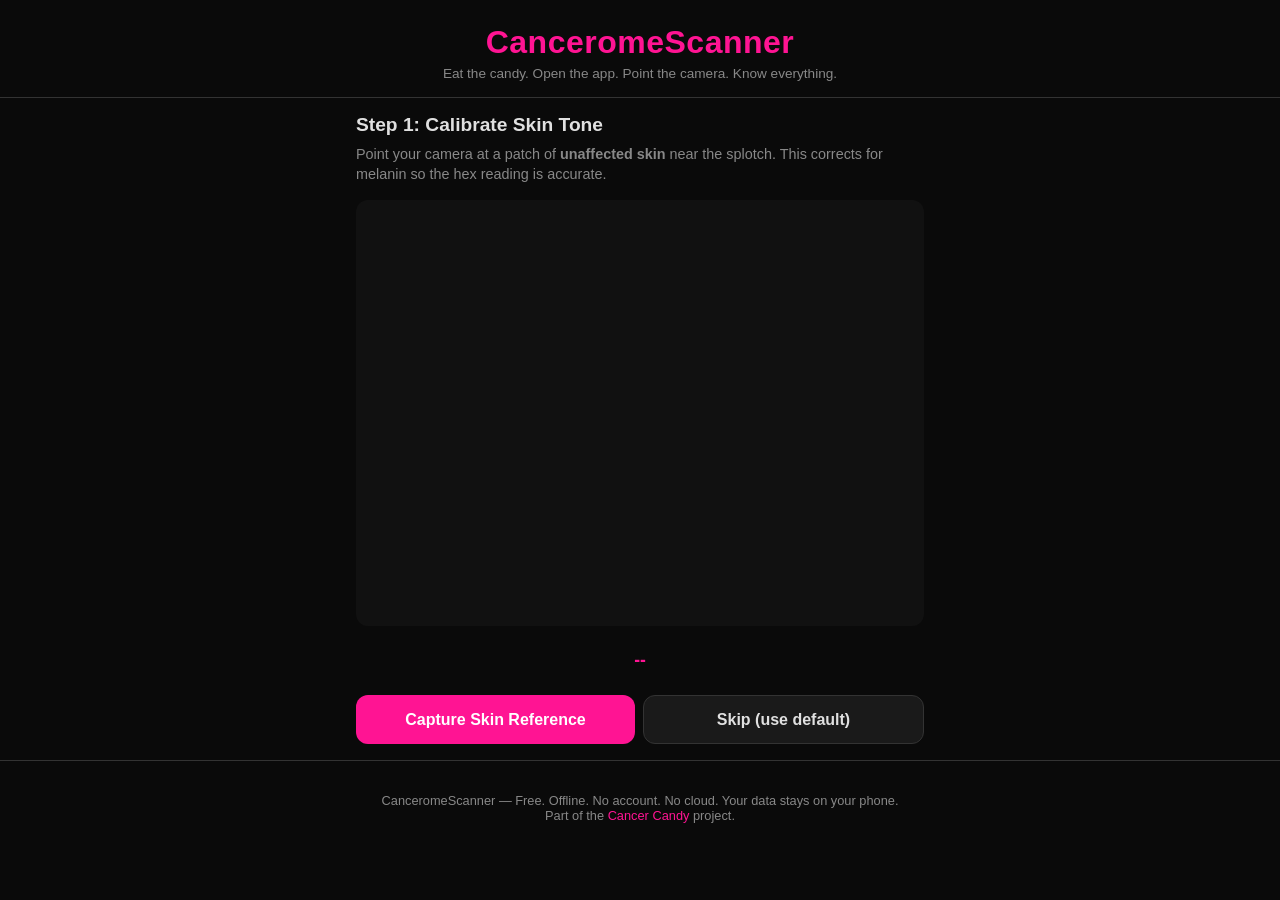
<file: src/pwa/index.html>
<!DOCTYPE html>
<html lang="en">
<head>
  <meta charset="UTF-8">
  <meta name="viewport" content="width=device-width, initial-scale=1.0, user-scalable=no">
  <meta name="theme-color" content="#FF1493">
  <meta name="description" content="Scan cancer candy splotches. Identify cancer type. Score severity. Route to doctor. Free. Offline. Now.">
  <title>CanceromeScanner</title>
  <link rel="manifest" href="manifest.json">
  <link rel="stylesheet" href="styles.css">
  <link rel="apple-touch-icon" href="icons/icon-192.png">
</head>
<body>
  <header>
    <h1>CanceromeScanner</h1>
    <p class="tagline">Eat the candy. Open the app. Point the camera. Know everything.</p>
  </header>

  <main>
    <!-- Step 1: Skin Calibration -->
    <section id="step-calibrate" class="step active">
      <h2>Step 1: Calibrate Skin Tone</h2>
      <p>Point your camera at a patch of <strong>unaffected skin</strong> near the splotch. This corrects for melanin so the hex reading is accurate.</p>
      <div id="calibration-preview" class="camera-preview"></div>
      <div class="skin-type-display">
        <span id="detected-skin-type">--</span>
        <span id="skin-type-name"></span>
      </div>
      <div class="button-row">
        <button id="btn-calibrate" class="btn-primary">Capture Skin Reference</button>
        <button id="btn-skip-calibrate" class="btn-secondary">Skip (use default)</button>
      </div>
    </section>

    <!-- Step 2: Scan Splotch -->
    <section id="step-scan" class="step">
      <h2>Step 2: Scan Splotch</h2>
      <p>Point your camera at the <strong>colored splotch</strong>. Hold steady.</p>
      <div id="scan-preview" class="camera-preview">
        <canvas id="scan-canvas"></canvas>
        <div id="scan-crosshair" class="crosshair"></div>
      </div>
      <div class="scan-info">
        <div class="hex-display">
          <span class="hex-label">Detected:</span>
          <span id="hex-value" class="hex-value">#------</span>
          <span id="hex-swatch" class="hex-swatch"></span>
        </div>
        <div id="cancer-type-match" class="match-display">--</div>
      </div>
      <div class="button-row">
        <button id="btn-capture" class="btn-primary">Capture Splotch</button>
        <button id="btn-back-calibrate" class="btn-secondary">Back</button>
      </div>
    </section>

    <!-- Step 3: Body Position -->
    <section id="step-position" class="step">
      <h2>Step 3: Mark Body Position</h2>
      <p>Tap where on the body the splotch is located.</p>
      <div id="body-map-container" class="body-map">
        <svg id="body-svg" viewBox="0 0 200 500" class="body-outline">
          <!-- Simplified anterior body outline -->
          <ellipse cx="100" cy="30" rx="22" ry="28" class="body-part" data-region="head" />
          <rect x="85" y="58" width="30" height="15" rx="5" class="body-part" data-region="neck-anterior" />
          <rect x="60" y="73" width="80" height="55" rx="10" class="body-part" data-region="chest" />
          <rect x="65" y="128" width="70" height="50" rx="5" class="body-part" data-region="abdomen-upper-center" />
          <rect x="65" y="178" width="70" height="40" rx="5" class="body-part" data-region="abdomen-lower" />
          <rect x="70" y="218" width="60" height="40" rx="8" class="body-part" data-region="pelvis" />
          <rect x="70" y="258" width="25" height="100" rx="8" class="body-part" data-region="extremities" />
          <rect x="105" y="258" width="25" height="100" rx="8" class="body-part" data-region="extremities" />
          <rect x="32" y="80" width="22" height="90" rx="8" class="body-part" data-region="extremities" />
          <rect x="146" y="80" width="22" height="90" rx="8" class="body-part" data-region="extremities" />
          <rect x="70" y="358" width="25" height="110" rx="8" class="body-part" data-region="extremities" />
          <rect x="105" y="358" width="25" height="110" rx="8" class="body-part" data-region="extremities" />
        </svg>
        <div id="position-label" class="position-label">Tap a body region</div>
      </div>
      <div class="button-row">
        <button id="btn-confirm-position" class="btn-primary" disabled>Confirm Position</button>
        <button id="btn-back-scan" class="btn-secondary">Back</button>
      </div>
    </section>

    <!-- Step 4: Analysis Results -->
    <section id="step-results" class="step">
      <h2>Step 4: Results</h2>
      <div id="results-container">
        <div class="result-card" id="card-type">
          <h3>Cancer Type</h3>
          <div id="result-type-name" class="result-value">--</div>
          <div id="result-type-hex" class="result-hex">--</div>
          <div id="result-chromophore" class="result-detail">--</div>
        </div>

        <div class="result-card" id="card-severity">
          <h3>Severity Score</h3>
          <div id="result-severity-level" class="severity-badge">--</div>
          <div id="result-severity-score" class="result-value">--</div>
          <div id="result-severity-action" class="result-action">--</div>
        </div>

        <div class="result-card" id="card-features">
          <h3>Splotch Features</h3>
          <table id="features-table">
            <tr><td>Size</td><td id="feat-size">--</td></tr>
            <tr><td>Intensity</td><td id="feat-intensity">--</td></tr>
            <tr><td>Edge</td><td id="feat-edge">--</td></tr>
            <tr><td>Satellites</td><td id="feat-satellites">--</td></tr>
            <tr><td>Fade Rate</td><td id="feat-fade">--</td></tr>
          </table>
        </div>

        <div class="result-card" id="card-doctor">
          <h3>Recommended Specialist</h3>
          <div id="result-specialist" class="result-value">--</div>
          <div id="result-urgency" class="result-detail">--</div>
        </div>

        <div class="result-card" id="card-timeline">
          <h3>Scan History</h3>
          <div id="timeline-chart" class="timeline-chart">
            <p class="empty-state">First scan — no history yet.</p>
          </div>
        </div>
      </div>

      <div class="button-row">
        <button id="btn-export" class="btn-primary">Export Encrypted Report</button>
        <button id="btn-new-scan" class="btn-secondary">New Scan</button>
        <button id="btn-3d-view" class="btn-secondary">3D Cancerome</button>
      </div>

      <div class="disclaimer">
        <strong>This is a triage aid, not a diagnosis.</strong> All detections require clinical confirmation via imaging and biopsy. When in doubt, see a doctor.
      </div>
    </section>

    <!-- 3D Cancerome View (overlay) -->
    <section id="step-3d" class="step overlay">
      <h2>Full Body Cancerome</h2>
      <div id="cancerome-3d-container" class="cancerome-3d"></div>
      <div class="button-row">
        <button id="btn-close-3d" class="btn-secondary">Close</button>
      </div>
    </section>
  </main>

  <footer>
    <p>CanceromeScanner — Free. Offline. No account. No cloud. Your data stays on your phone.</p>
    <p>Part of the <a href="https://github.com/TimeLordRaps/cancer-candy">Cancer Candy</a> project.</p>
  </footer>

  <!-- Load order matters: data modules first, then pipeline, then orchestrator -->
  <script type="module" src="js/hex-lookup.js"></script>
  <script type="module" src="js/skin-calibration.js"></script>
  <script type="module" src="js/body-mapper.js"></script>
  <script type="module" src="js/splotch-analyzer.js"></script>
  <script type="module" src="js/severity-scorer.js"></script>
  <script type="module" src="js/doctor-router.js"></script>
  <script type="module" src="js/timeline.js"></script>
  <script type="module" src="js/cancerome-3d.js"></script>
  <script type="module" src="js/export.js"></script>
  <script type="module" src="js/camera.js"></script>
  <script type="module" src="js/app.js"></script>
</body>
</html>
</file>
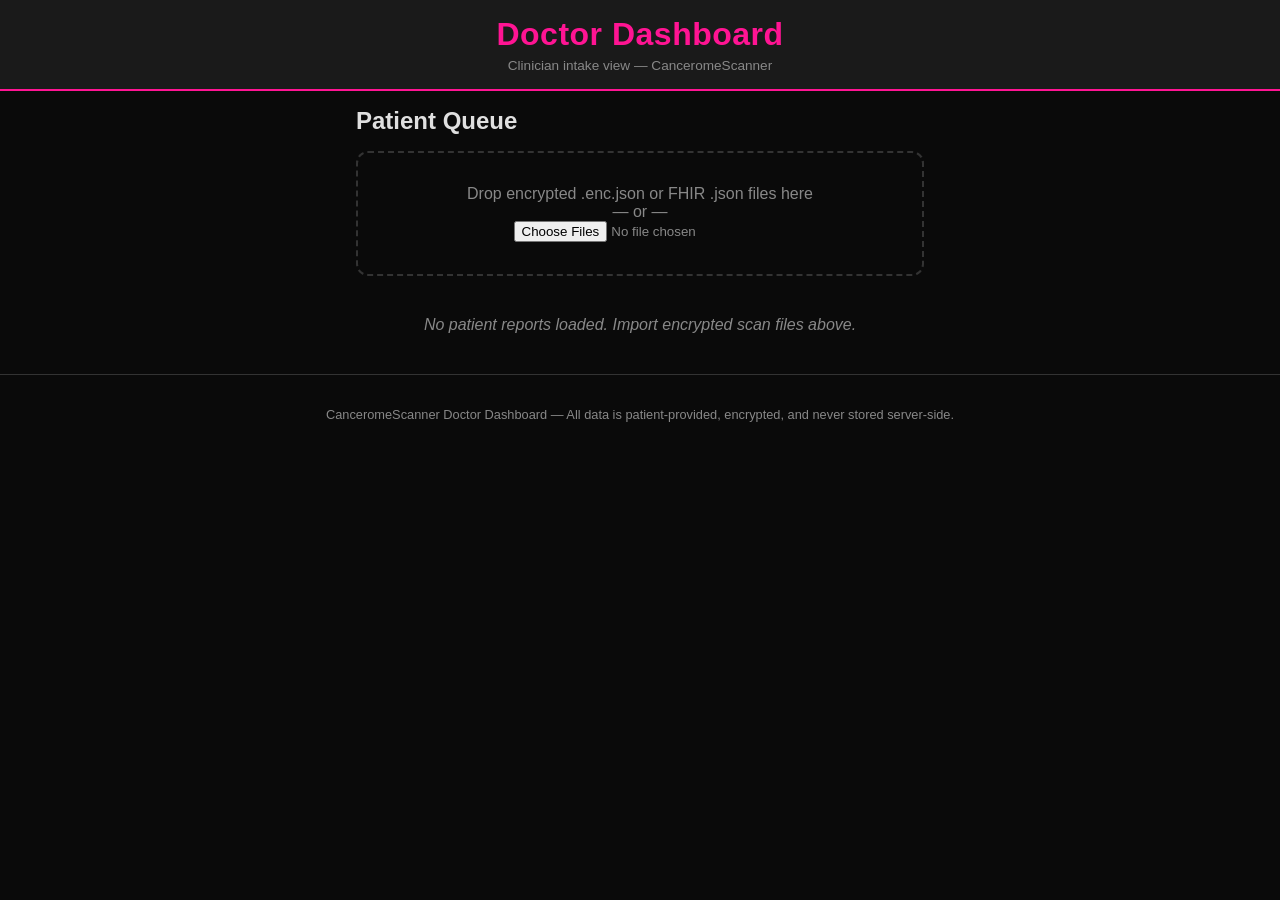
<file: src/pwa/doctor-dashboard.html>
<!DOCTYPE html>
<html lang="en">
<head>
  <meta charset="UTF-8">
  <meta name="viewport" content="width=device-width, initial-scale=1.0">
  <meta name="theme-color" content="#FF1493">
  <title>CanceromeScanner — Doctor Dashboard</title>
  <link rel="stylesheet" href="styles.css">
  <style>
    .dashboard-header {
      background: var(--bg-card);
      padding: 1rem;
      border-bottom: 2px solid var(--accent);
    }
    .patient-queue {
      list-style: none;
      padding: 0;
    }
    .patient-card {
      background: var(--bg-card);
      border-radius: var(--radius);
      padding: 1rem;
      margin-bottom: 0.75rem;
      border-left: 4px solid var(--border);
      cursor: pointer;
      transition: background 0.15s;
    }
    .patient-card:hover {
      background: var(--bg-card-hover);
    }
    .patient-card .type-name {
      font-weight: 700;
      font-size: 1.1rem;
    }
    .patient-card .severity {
      display: inline-block;
      padding: 0.2rem 0.6rem;
      border-radius: 12px;
      font-size: 0.75rem;
      font-weight: 700;
      text-transform: uppercase;
    }
    .patient-card .time {
      color: var(--text-muted);
      font-size: 0.8rem;
    }
    .import-zone {
      border: 2px dashed var(--border);
      border-radius: var(--radius);
      padding: 2rem;
      text-align: center;
      margin: 1rem 0;
      color: var(--text-muted);
    }
    .import-zone.dragover {
      border-color: var(--accent);
      color: var(--accent);
    }
    .detail-view {
      display: none;
    }
    .detail-view.active {
      display: block;
    }
  </style>
</head>
<body>
  <header class="dashboard-header">
    <h1>Doctor Dashboard</h1>
    <p class="tagline">Clinician intake view — CanceromeScanner</p>
  </header>

  <main>
    <section id="queue-view">
      <h2>Patient Queue</h2>

      <div id="import-zone" class="import-zone">
        <p>Drop encrypted .enc.json or FHIR .json files here</p>
        <p>— or —</p>
        <input type="file" id="file-input" accept=".json" multiple>
      </div>

      <ul id="patient-queue" class="patient-queue">
        <li class="empty-state">No patient reports loaded. Import encrypted scan files above.</li>
      </ul>
    </section>

    <section id="detail-view" class="detail-view">
      <button id="btn-back-queue" class="btn-secondary" style="margin-bottom: 1rem;">← Back to Queue</button>
      <div id="detail-content"></div>
    </section>
  </main>

  <footer>
    <p>CanceromeScanner Doctor Dashboard — All data is patient-provided, encrypted, and never stored server-side.</p>
  </footer>

  <script src="dashboard.js"></script>
</body>
</html>
</file>
<file: src/pwa/styles.css>
/* CanceromeScanner — Mobile-first, dark theme, medical-grade readability */

:root {
  --bg: #0a0a0a;
  --bg-card: #1a1a1a;
  --bg-card-hover: #222;
  --text: #e0e0e0;
  --text-muted: #888;
  --accent: #FF1493;
  --accent-dim: #cc1077;
  --success: #4CAF50;
  --warning: #FF9800;
  --danger: #F44336;
  --critical: #9C27B0;
  --border: #333;
  --radius: 12px;
  --font: -apple-system, BlinkMacSystemFont, 'Segoe UI', Roboto, sans-serif;
}

* {
  margin: 0;
  padding: 0;
  box-sizing: border-box;
}

html, body {
  font-family: var(--font);
  background: var(--bg);
  color: var(--text);
  min-height: 100vh;
  overflow-x: hidden;
  -webkit-text-size-adjust: 100%;
}

header {
  text-align: center;
  padding: 1.5rem 1rem 1rem;
  border-bottom: 1px solid var(--border);
}

header h1 {
  font-size: 1.5rem;
  font-weight: 700;
  color: var(--accent);
  letter-spacing: 0.5px;
}

.tagline {
  font-size: 0.85rem;
  color: var(--text-muted);
  margin-top: 0.3rem;
}

main {
  max-width: 480px;
  margin: 0 auto;
  padding: 1rem;
}

/* Steps — only .active is visible */
.step {
  display: none;
}
.step.active {
  display: block;
}

.step h2 {
  font-size: 1.2rem;
  margin-bottom: 0.5rem;
}

.step p {
  font-size: 0.9rem;
  color: var(--text-muted);
  margin-bottom: 1rem;
  line-height: 1.4;
}

/* Camera preview */
.camera-preview {
  position: relative;
  width: 100%;
  aspect-ratio: 4/3;
  background: #111;
  border-radius: var(--radius);
  overflow: hidden;
  margin-bottom: 1rem;
}

.camera-preview video,
.camera-preview canvas {
  width: 100%;
  height: 100%;
  object-fit: cover;
}

.crosshair {
  position: absolute;
  top: 50%;
  left: 50%;
  transform: translate(-50%, -50%);
  width: 60px;
  height: 60px;
  border: 2px solid var(--accent);
  border-radius: 50%;
  pointer-events: none;
}

/* Skin type display */
.skin-type-display {
  text-align: center;
  padding: 0.5rem;
  font-size: 1.1rem;
  margin-bottom: 1rem;
}

#detected-skin-type {
  font-weight: 700;
  color: var(--accent);
}

/* Hex display */
.scan-info {
  margin-bottom: 1rem;
}

.hex-display {
  display: flex;
  align-items: center;
  gap: 0.5rem;
  padding: 0.75rem;
  background: var(--bg-card);
  border-radius: var(--radius);
  margin-bottom: 0.5rem;
}

.hex-label {
  color: var(--text-muted);
  font-size: 0.85rem;
}

.hex-value {
  font-family: 'Courier New', monospace;
  font-size: 1.2rem;
  font-weight: 700;
}

.hex-swatch {
  width: 24px;
  height: 24px;
  border-radius: 4px;
  border: 1px solid var(--border);
}

.match-display {
  padding: 0.5rem 0.75rem;
  background: var(--bg-card);
  border-radius: var(--radius);
  font-weight: 600;
  text-align: center;
}

/* Body map */
.body-map {
  display: flex;
  flex-direction: column;
  align-items: center;
  margin-bottom: 1rem;
}

.body-outline {
  width: 200px;
  height: auto;
}

.body-part {
  fill: #222;
  stroke: var(--border);
  stroke-width: 1;
  cursor: pointer;
  transition: fill 0.15s;
}

.body-part:hover,
.body-part.selected {
  fill: var(--accent-dim);
  stroke: var(--accent);
}

.position-label {
  margin-top: 0.5rem;
  font-size: 0.9rem;
  color: var(--text-muted);
}

/* Result cards */
.result-card {
  background: var(--bg-card);
  border-radius: var(--radius);
  padding: 1rem;
  margin-bottom: 0.75rem;
  border-left: 4px solid var(--border);
}

.result-card h3 {
  font-size: 0.85rem;
  color: var(--text-muted);
  text-transform: uppercase;
  letter-spacing: 1px;
  margin-bottom: 0.5rem;
}

.result-value {
  font-size: 1.3rem;
  font-weight: 700;
}

.result-hex {
  font-family: 'Courier New', monospace;
  font-size: 0.9rem;
  color: var(--text-muted);
  margin-top: 0.2rem;
}

.result-detail {
  font-size: 0.85rem;
  color: var(--text-muted);
  margin-top: 0.3rem;
}

.result-action {
  font-size: 0.9rem;
  font-weight: 600;
  margin-top: 0.5rem;
  padding: 0.5rem;
  border-radius: 8px;
  background: rgba(255, 255, 255, 0.05);
}

/* Severity badge */
.severity-badge {
  display: inline-block;
  padding: 0.3rem 0.8rem;
  border-radius: 20px;
  font-weight: 700;
  font-size: 0.9rem;
  text-transform: uppercase;
}

.severity-badge.LOW { background: var(--success); color: #000; }
.severity-badge.MODERATE { background: var(--warning); color: #000; }
.severity-badge.HIGH { background: var(--danger); color: #fff; }
.severity-badge.CRITICAL { background: var(--critical); color: #fff; }

/* Features table */
#features-table {
  width: 100%;
  border-collapse: collapse;
}

#features-table td {
  padding: 0.4rem 0;
  border-bottom: 1px solid var(--border);
  font-size: 0.9rem;
}

#features-table td:first-child {
  color: var(--text-muted);
  width: 40%;
}

/* Timeline chart */
.timeline-chart {
  min-height: 80px;
}

.empty-state {
  text-align: center;
  color: var(--text-muted);
  font-style: italic;
  padding: 1.5rem;
}

/* 3D overlay */
.overlay {
  position: fixed;
  top: 0;
  left: 0;
  right: 0;
  bottom: 0;
  background: var(--bg);
  z-index: 100;
  padding: 1rem;
  overflow-y: auto;
}

.cancerome-3d {
  width: 100%;
  height: 70vh;
  background: #111;
  border-radius: var(--radius);
  margin-bottom: 1rem;
}

/* Buttons */
.button-row {
  display: flex;
  gap: 0.5rem;
  margin-top: 1rem;
}

.btn-primary, .btn-secondary {
  flex: 1;
  padding: 0.9rem 1rem;
  border: none;
  border-radius: var(--radius);
  font-size: 1rem;
  font-weight: 600;
  cursor: pointer;
  transition: background 0.15s;
}

.btn-primary {
  background: var(--accent);
  color: #fff;
}

.btn-primary:hover {
  background: var(--accent-dim);
}

.btn-primary:disabled {
  background: #444;
  color: #666;
  cursor: not-allowed;
}

.btn-secondary {
  background: var(--bg-card);
  color: var(--text);
  border: 1px solid var(--border);
}

.btn-secondary:hover {
  background: var(--bg-card-hover);
}

/* Disclaimer */
.disclaimer {
  margin-top: 1.5rem;
  padding: 1rem;
  border: 1px solid var(--warning);
  border-radius: var(--radius);
  font-size: 0.85rem;
  color: var(--warning);
  text-align: center;
}

/* Footer */
footer {
  text-align: center;
  padding: 2rem 1rem;
  color: var(--text-muted);
  font-size: 0.8rem;
  border-top: 1px solid var(--border);
}

footer a {
  color: var(--accent);
  text-decoration: none;
}

/* Responsive */
@media (min-width: 768px) {
  main {
    max-width: 600px;
  }
  header h1 {
    font-size: 2rem;
  }
}
</file>
